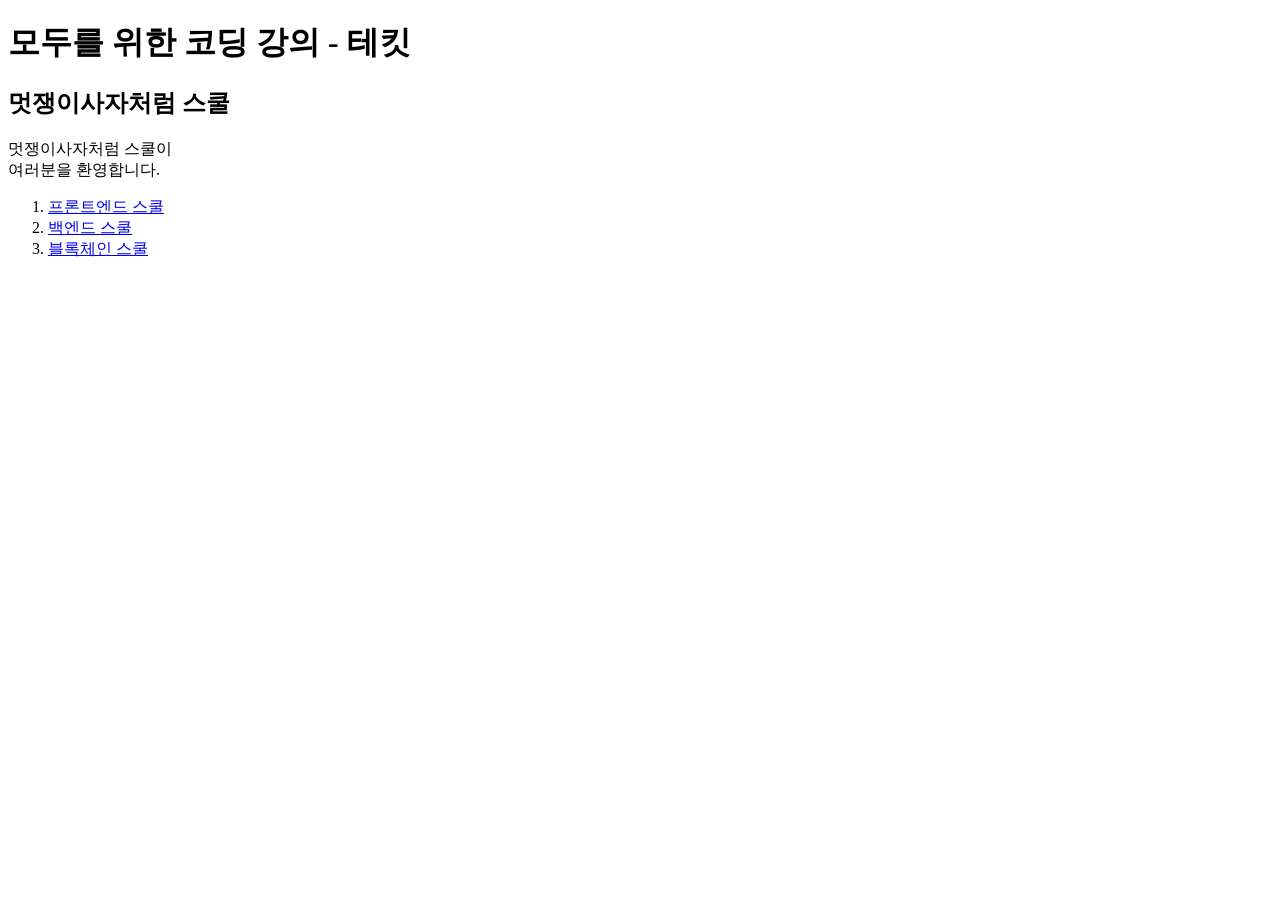
<file: techit/ch7/index.html>
<!DOCTYPE html>
<html lang="ko">
<head><!-- boilerplate는 !누르기 -->
    <meta charset="UTF-8">
    <meta http-equiv="X-UA-Compatible" content="IE=edge">
    <meta name="viewport" content="width=device-width, initial-scale=1.0">
    <title>멋쟁이사자처럼:)</title>

    <meta property="og:title" content="멋쟁이사자처럼 화이팅:)">
    <meta property="og:description" content="멋쟁이사자처럼과 즐거운 코딩!">
    <meta property="og:image" content="./codingham.jpg">
    <!-- ./ - 지금 위치한 폴더 -->
</head>
<body>
    <h1>모두를 위한 코딩 강의 - 테킷</h1>

    <div>
        <h2>멋쟁이사자처럼 스쿨</h2>

        <p>멋쟁이사자처럼 스쿨이<br>여러분을 환영합니다.</p>
        <!-- 일정이상 완성이 되면 전체 페이지에 있는 동일한 글귀를 자동완성 시켜줌 (vscode) -->
        <!-- 태그가 내려와 있어도 작동은 된다. 보통은 한줄에 쓰는 것이 일반적.-->

        <!-- <p>임금님 귀는 당나귀 귀!</p> -->
        <!-- 주석 처리를 해도 개발자 도구에서는 주석 처리를 한 내용을 다 볼수 있다. -->

        <ol>
            <li>
                <a href="https://techit.education/courses/technology/univ_frontend/46b958db8dfb488b9ffb8775f939c2b2/c416b8fa210d4e97b3ba9cc29fe534ce">
                    프론트엔드 스쿨
                </a>
            </li>
            <li>
                <a href="https://techit.education/courses/technology/univ_frontend/46b958db8dfb488b9ffb8775f939c2b2/c416b8fa210d4e97b3ba9cc29fe534ce"
                    target="_blank"
                >
                    백엔드 스쿨
                </a><!--  코드정리가 제대로 안 되어 있을 때 우클릭 - format document -->
            </li>
            <li>
                <a href="#"> <!-- 기능은 생기나 실제로 경로는 없음. 페이지 이동이 없다. -->
                    블록체인 스쿨
                </a>
            </li>
        </ol>
    </div>
</body>
</html>
</file>
